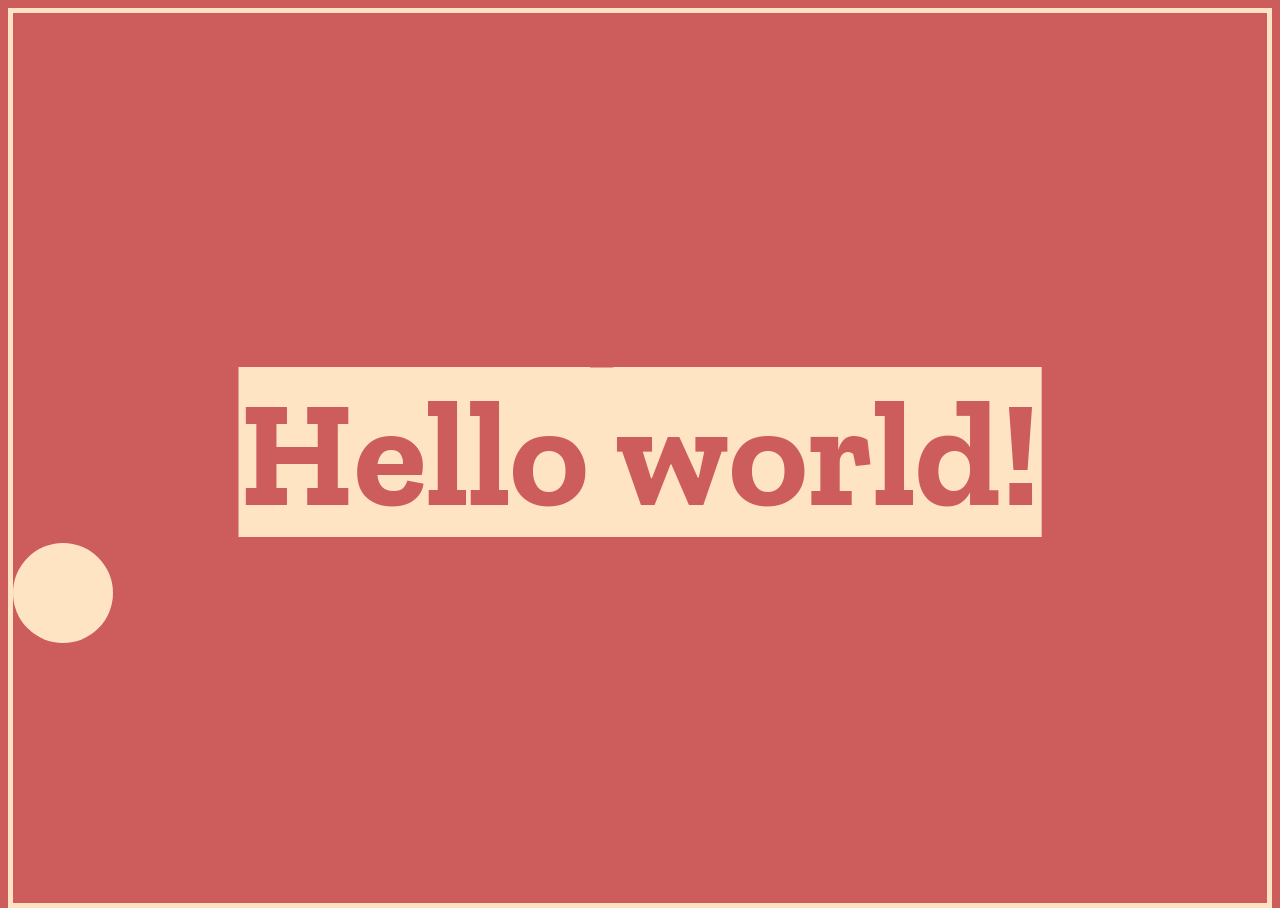
<file: index.html>
<!DOCTYPE html>
<html lang="ru">
<head>
    <meta charset="UTF-8">
    <meta http-equiv="X-UA-Compatible" content="IE=edge">
    <meta name="viewport" content="width=device-width, initial-scale=1.0">
    <link rel="preconnect" href="https://fonts.gstatic.com">
    <link href="https://fonts.googleapis.com/css2?family=Zilla+Slab+Highlight:wght@700&display=swap" rel="stylesheet">
    <link rel="stylesheet" href="./css/style.css">
    
    <title>Document</title>
</head>
<body>
    <header>
        <h1>Hello world!</h1>
    </header>
    <main>
        <div class="ball" ></div>
    </main>
    <footer></footer>
   
    <script src="./js/colorize.js" type="module"></script>
    <!-- <script src="./js/practice.js" ></script> -->
    <!-- <script src="./js/1.js" type="module"></script> -->
    <!-- <script src="./js/2.js" type="module"></script> -->
    <!-- <script src="./js/3.js" type="module"></script> -->
    <!-- <script src="./js/4.js" type="module"></script> -->
    <!-- <script src="./js/5.js" type="module"></script> -->
    <!-- <script src="./js/6.js" type="module"></script> -->
    <!-- <script src="./js/7.js" type="module"></script> -->
    <!-- <script src="./js/8.js" type="module"></script> -->
    <!-- <script src="./js/9.js" type="module"></script> -->
    <!-- <script src="./js/10.js" type="module"></script> -->
    <!-- <script src="./js/11.js" type="module"></script> -->
    <!-- <script src="./js/12.js" type="module"></script> -->
    <!-- <script src="./js/13.js" type="module"></script> -->
    <!-- <script src="./js/14.js" type="module"></script> -->
    <!-- <script src="./js/15.js" type="module"></script> -->
    <!-- <script src="./js/16.js" type="module"></script> -->
    <!-- <script src="./js/17.js" type="module"></script> -->
    <!-- <script src="./js/18.js" type="module"></script> -->
    <!-- <script src="./js/19.js" type="module"></script> -->
    <!-- <script src="./js/20.js" type="module"></script> -->
    <!-- <script src="./js/21.js" type="module"></script> -->
    <!-- <script src="./js/22.js" type="module"></script> -->
    <!-- <script src="./js/23.js" type="module"></script> -->
    <!-- <script src="./js/24.js" type="module"></script> -->
    <!-- <script src="./js/25.js" type="module"></script> -->
    <!-- <script src="./js/26.js" type="module"></script> -->
    <!-- <script src="./js/27.js" type="module"></script> -->
    <!-- <script src="./js/28.js" type="module"></script> -->
    <!-- <script src="./js/29.js" type="module"></script> -->
    <!-- <script src="./js/30.js" type="module"></script> -->
    <!-- <script src="./js/31.js" type="module"></script> -->
    <!-- <script src="./js/32.js" type="module"></script> -->
    <!-- <script src="./js/33.js" type="module"></script> -->
    <!-- <script src="./js/34.js" type="module"></script> -->
    <script src="./js/35.js" type="module"></script>
    <!-- <script src="./js/36.js" type="module"></script> -->

    
   
</body>
</html>
</file>
<file: css/style.css>
html {
  box-sizing: border-box;
  height: 100%;
  border: 5 px solid black;
}

body {
  margin: 8px;
  box-sizing: border-box;
  height: 100%;

  color: bisque;
  background-color: coral;
  border: 5px solid bisque;
}
h1 {
  margin: 0;
  padding-top: 350px;
  font-family: 'Zilla Slab Highlight';
  font-weight: 700;
  font-size: 150px;
  text-align: center;
}

.ball {
  position: absolute;
  width: 100px;
  height: 100px;
  border-radius: 100%;
  background-color: bisque;
  animation: bounce 7s linear infinite;
}
@keyframes bounce {
  0% {
    bottom: 100%;
  }
  25% {
    bottom: 0;
    width: 100px;
    height: 100px;
  }
  30% {
    bottom: 0;
    height: 50px;
    width: 110px;
  }
  35% {
    bottom: 0;
    width: 100px;
    height: 100px;
  }
  70% {
    bottom: 100%;
  }
  100% {
    bottom: 100%;
  }
}
@keyframes moveLeft {
  from {
    left: 0;
  }
  to {
    left: 100%;
  }
}
.ball {
  animation: bounce 7s linear infinite, moveLeft 12s linear infinite;
}
</file>
